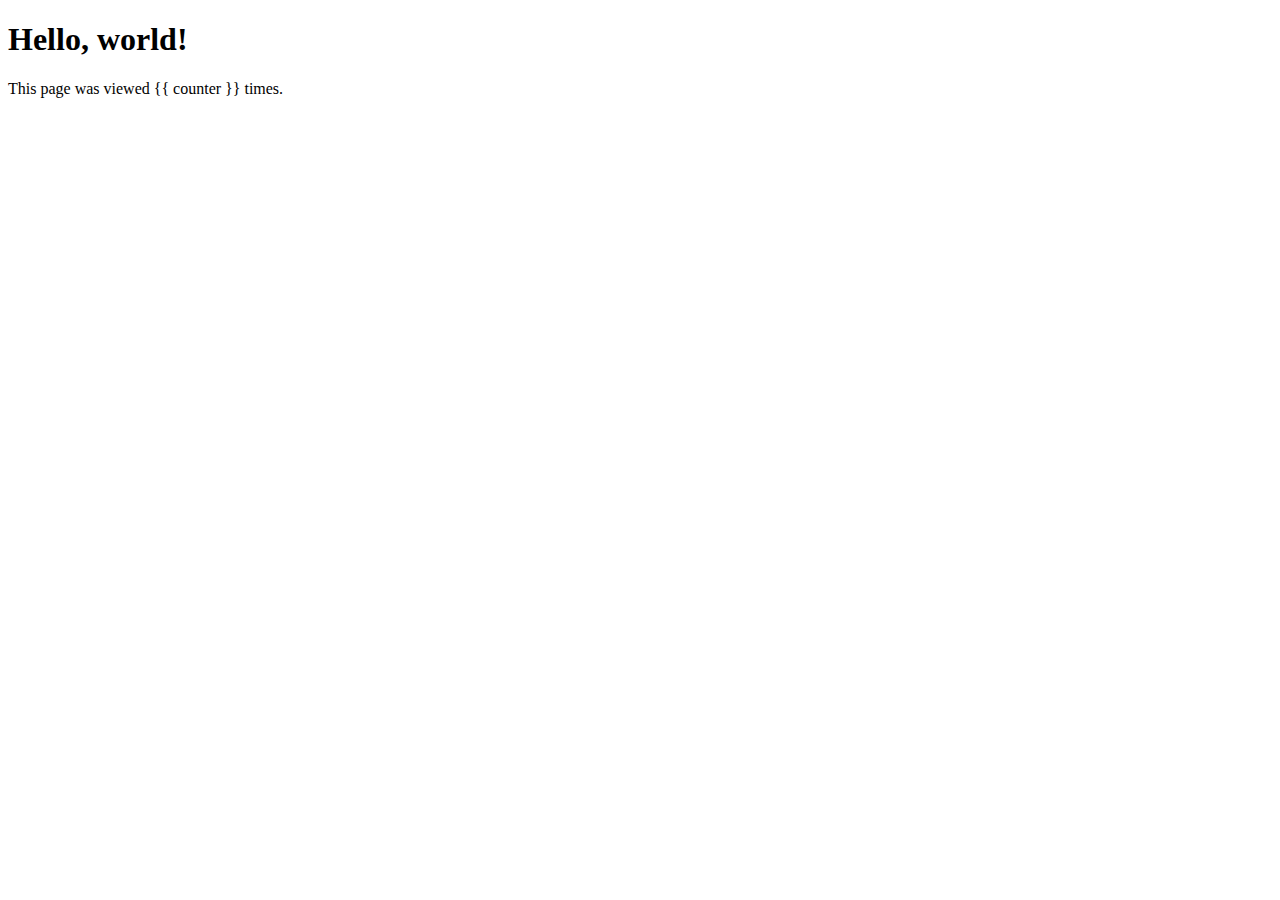
<file: herokuapp/counter/templates/counter/index.html>
<!DOCTYPE html>
<html lang="en">
<head>
    <meta charset="UTF-8">
    <meta name="viewport" content="width=device-width, initial-scale=1.0">
    <title>Hello, world!</title>
</head>
<body>
    <h1>Hello, world!</h1>
    <p>This page was viewed {{ counter }} times.</p>
</body>
</html>
</file>
